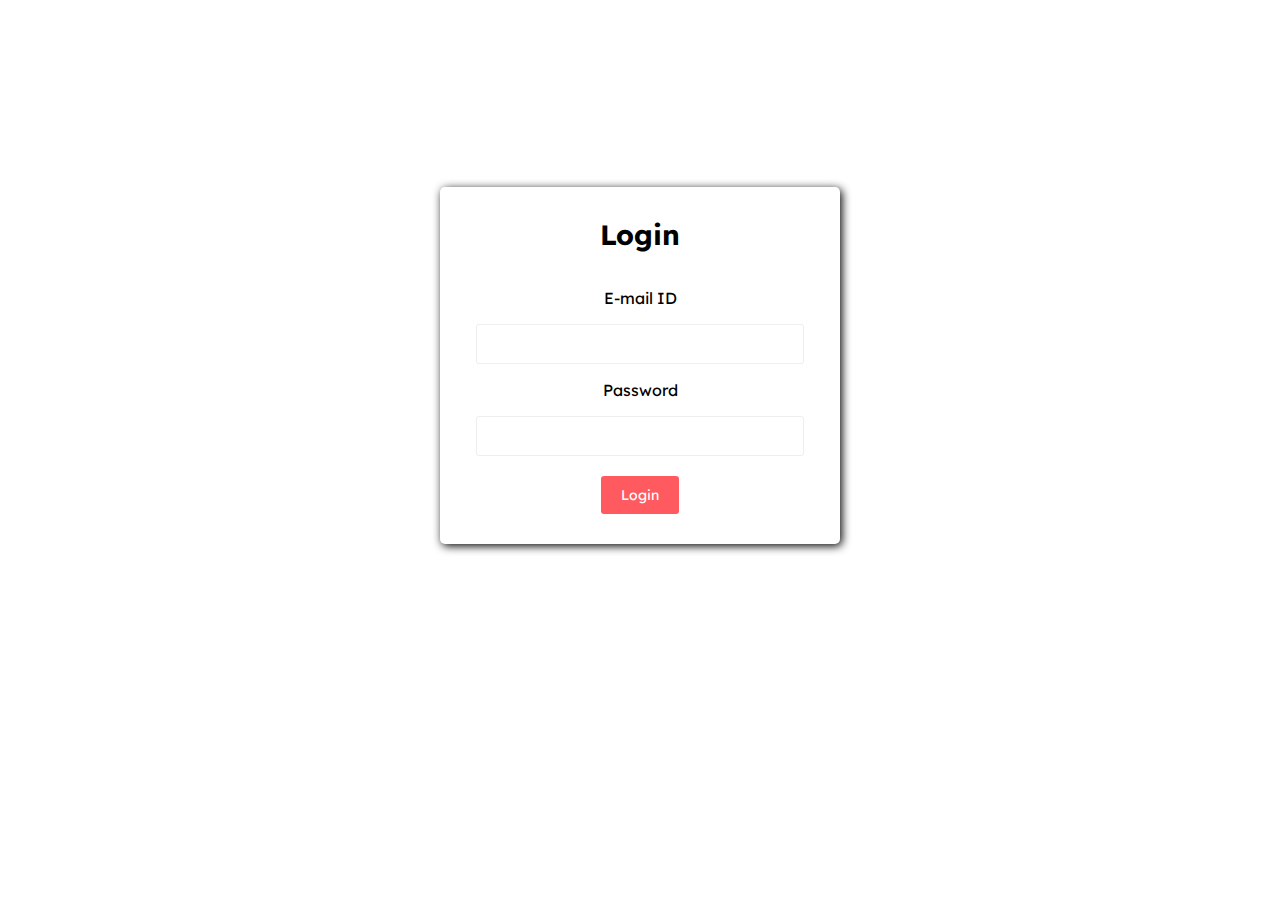
<file: login.html>
<!DOCTYPE html>
<html lang="en">
<head>
    <meta charset="UTF-8">
    <meta name="viewport" content="width=device-width, initial-scale=1.0">
    <title>Login</title>
    <link rel="stylesheet" href="signup.css">
    <link rel="stylesheet" href="nav.css">
    <link rel="icon" type="image/png"
        href="https://www.freeiconspng.com/uploads/travel-guide-icon-map-ticket-travel-icon-17.png">
    <link rel="stylesheet" href="https://fonts.googleapis.com/css?family=Lexend+Deca&display=swap">
    <script src="signup.js"></script>
</head>
<body>
    <ul>
        <li class="name">Travel</li>
        <li><a href="login.html">Login</a></li>
        <li><a href="signup.html">Sign-up</a></li>
        <li><a href="index.html">Home</a></li>
    </ul>
    <div style="padding-top: 10%;" class="form-container">
        <div class="form">
            <div class="form-header">
                <p class="form-title">Login</p>
            </div>
            <br>
            <div class="form-body">
                <div class="form-group">
                    <p class="input-text">E-mail ID</p>
                    <input id="email" type="text">
                </div>
                <div class="form-group">
                    <p class="input-text">Password</p>
                    <input id="pass" type="password">
                </div>
                <br>
                <div class="form-footer">
                    <div class="form-group">
                        <button onclick="check2()" class="signup-btn">Login</button>
                    </div>
                </div>
            </div>
        </div>
    </div>
    <br>
</body>
</html>
</file>
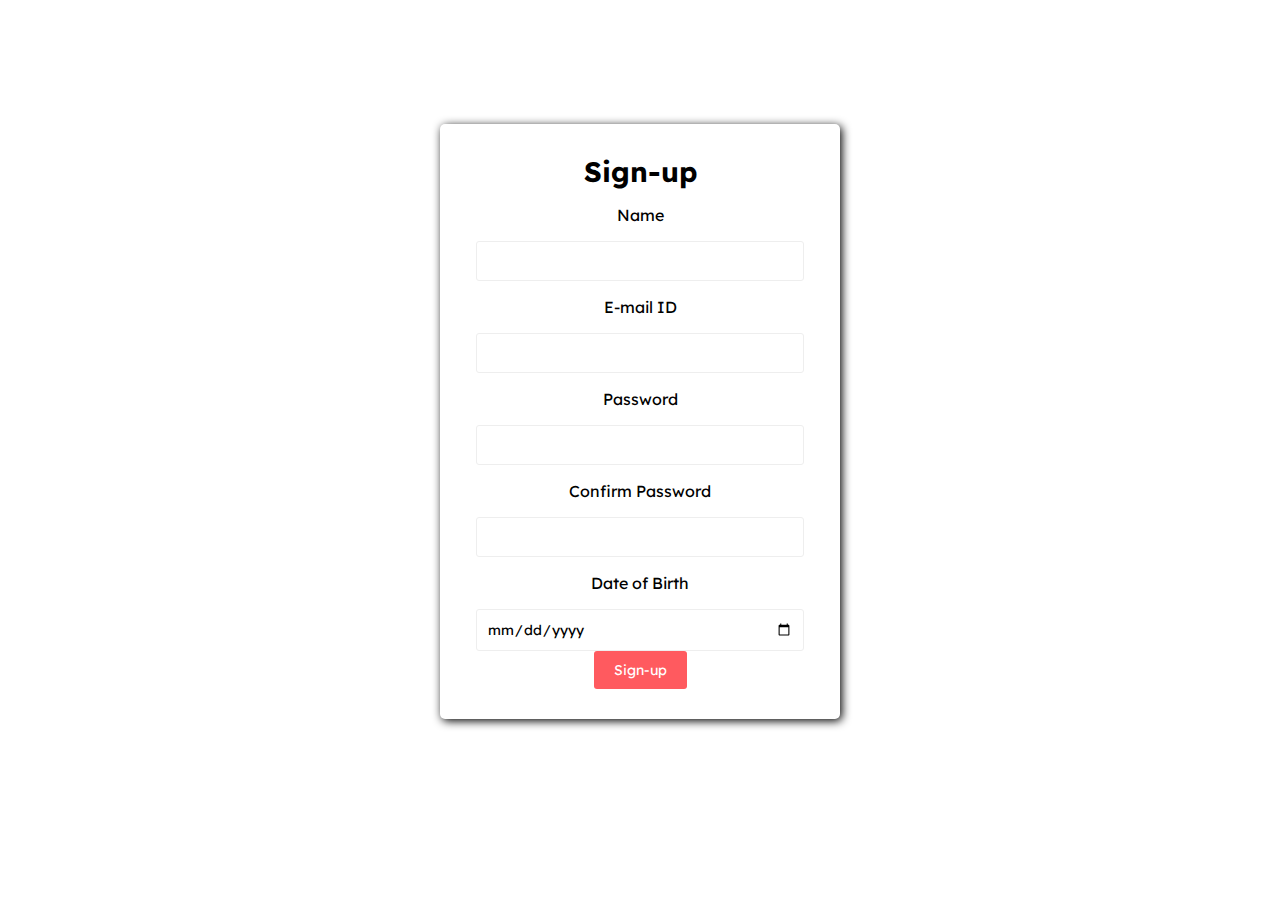
<file: signup.html>
<!DOCTYPE html>
<html lang="en">

<head>
    <meta charset="UTF-8">
    <meta name="viewport" content="width=device-width, initial-scale=1.0">
    <title>Sign-up</title>
    <link rel="icon" type="image/png"
        href="https://www.freeiconspng.com/uploads/travel-guide-icon-map-ticket-travel-icon-17.png">
    <link rel="stylesheet" href="https://fonts.googleapis.com/css?family=Lexend+Deca&display=swap">
    <link rel="stylesheet" href="signup.css">
    <link rel="stylesheet" href="nav.css">
</head>

<body>
    <ul>
        <li class="name">Travel</li>
        <li><a href="#">Login</a></li>
        <li><a href="signup.html">Sign-up</a></li>
        <li><a href="index.html">Home</a></li>
    </ul>
    <div class="form-container">
        <div class="form">
            <div class="form-header">
                <p class="form-title">Sign-up</p>
            </div>
            <div class="form-body">
                <div class="form-group">
                    <p class="input-text">Name</p>
                    <input id="name" type="text">
                </div>
                <div class="form-group">
                    <p class="input-text">E-mail ID</p>
                    <input id="email" type="text">
                </div>
                <div class="form-group">
                    <p class="input-text">Password</p>
                    <input id="pass" type="password">
                </div>
                <div class="form-group">
                    <p class="input-text">Confirm Password</p>
                    <input id="con-pass" type="password">
                </div>
                <div class="form-group">
                    <p class="input-text">Date of Birth</p>
                    <input type="date">
                </div>
                <div class="form-footer">
                    <div class="form-group d-flex-end">
                        <button class="signup-btn">Sign-up</button>
                    </div>
                </div>
            </div>
        </div>
    </div>
</body>

</html>
</file>
<file: signup.css>
body {
    padding-top: 0;
    font-family: "Lexend Deca", sans-serif;
    max-width: 100%;
    height: 100vh;
    background-image: url(https://unsplash.com/photos/SHA85I0G8K4/download?force=true);
    background-size: cover;
    background-position: center center;
    background-repeat: no-repeat;
}

.form-container{
    margin: auto;
    display: block;
    width: 400px;
    padding-top: 5%;
}

.form{
    max-width: 370px;
    display: flex;
    border-radius: 5px;
    background: #fff;
    flex-direction: column;
    justify-content: space-between;
    padding: 30px;
    text-align: center;
    box-shadow: 2px 2px 10px black;
}

.form-title{
    margin: 0;
    font-size: 28px;
    font-weight: 700;
    font-family: "Lexend Deca", sans-serif;
}

.form-group{
    max-width: 100%;
    flex-basis: 50%;
}

.form-group > input{
    width: 90%;
    padding: 10px;
    font-size: 14px;
    border: 1px solid #eee;
    border-radius: 3px;
    font-family: "Lexend Deca", sans-serif;
}

.signup-btn{
    font-family: "Lexend Deca", sans-serif;
    font-size: 14px;
    color: #fff;
    border: none;
    border-radius: 3px;
    background: #ff5a5f;
    padding: 10px 20px;
}
</file>
<file: nav.css>
ul {
    list-style-type: none;
    margin: 0;
    padding: 0;
    overflow: hidden;
}

li {
    float: right;
}

li a {
    display: block;
    color: white;
    text-align: center;
    padding: 14px 16px;
    text-decoration: none;
}

li a:hover {
    background-color: black;
}

.name {
    float: left;
    padding: 14px 16px;
    font-size: 20px;
    color: white;
    font-weight: 1000;
    padding-left: 50px;
}
</file>
